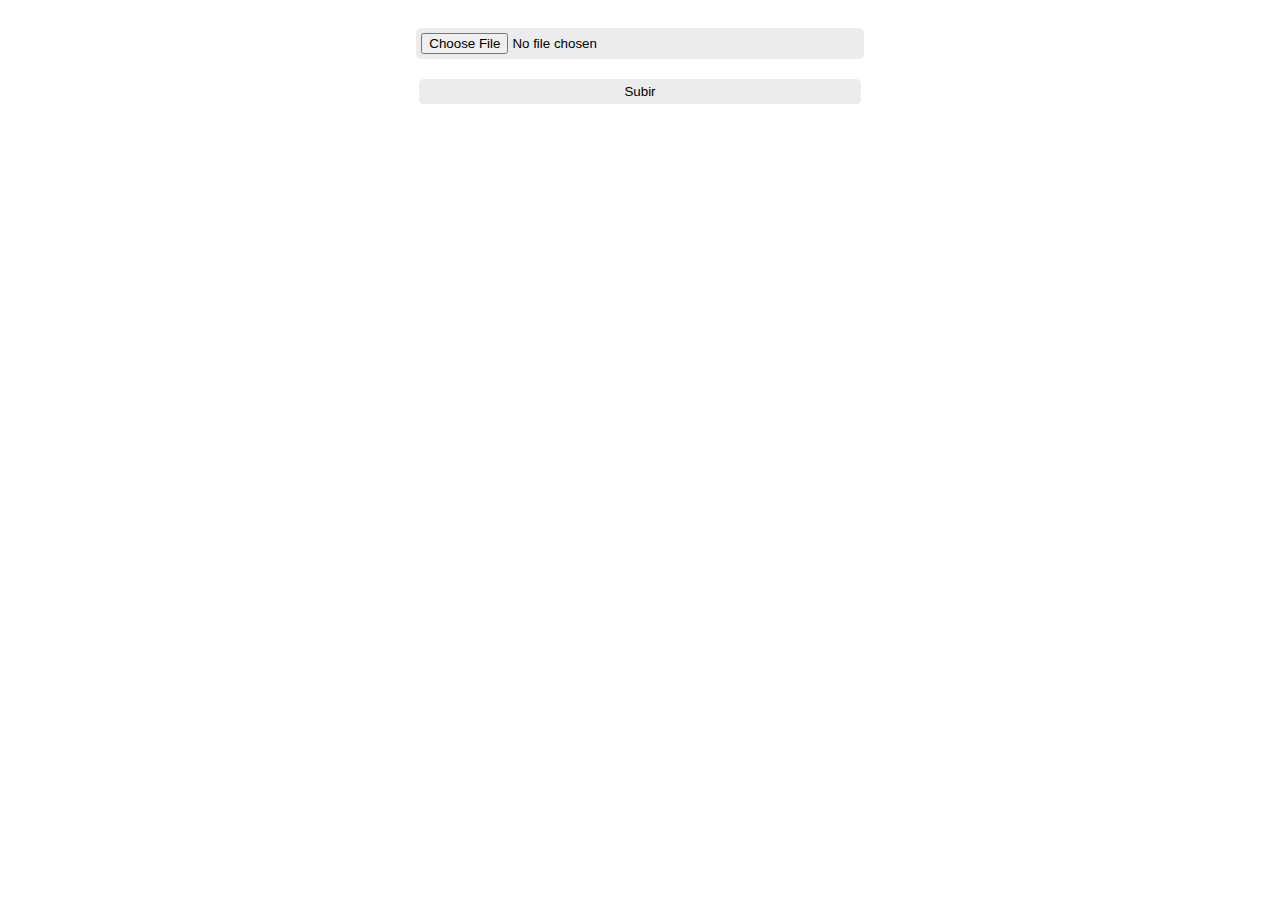
<file: index.html>
<!DOCTYPE html>
<html>
<head>
    <style>
        .formulario{
            display: inline-block;
            text-align: center;
            width:100%;
        }
        input{
            background-color:rgb(236, 236, 236);
            width:35%;
            border-radius:5px;
            margin:20px 0px;
            padding: 5px 0px 5px 5px;
        }
        button{
            background-color:rgb(236, 236, 236);
            width:35%;
            border-radius:5px;
            padding:5px;
            border:none;
            align-self: auto;
        }

    </style>
</head>
<body>
    <div class="formulario">
    <form>
        <input type="file"><br>
        <button id="subir" type="submit">Subir<br>
    </form>
</div>
</body>
</html>
</file>
